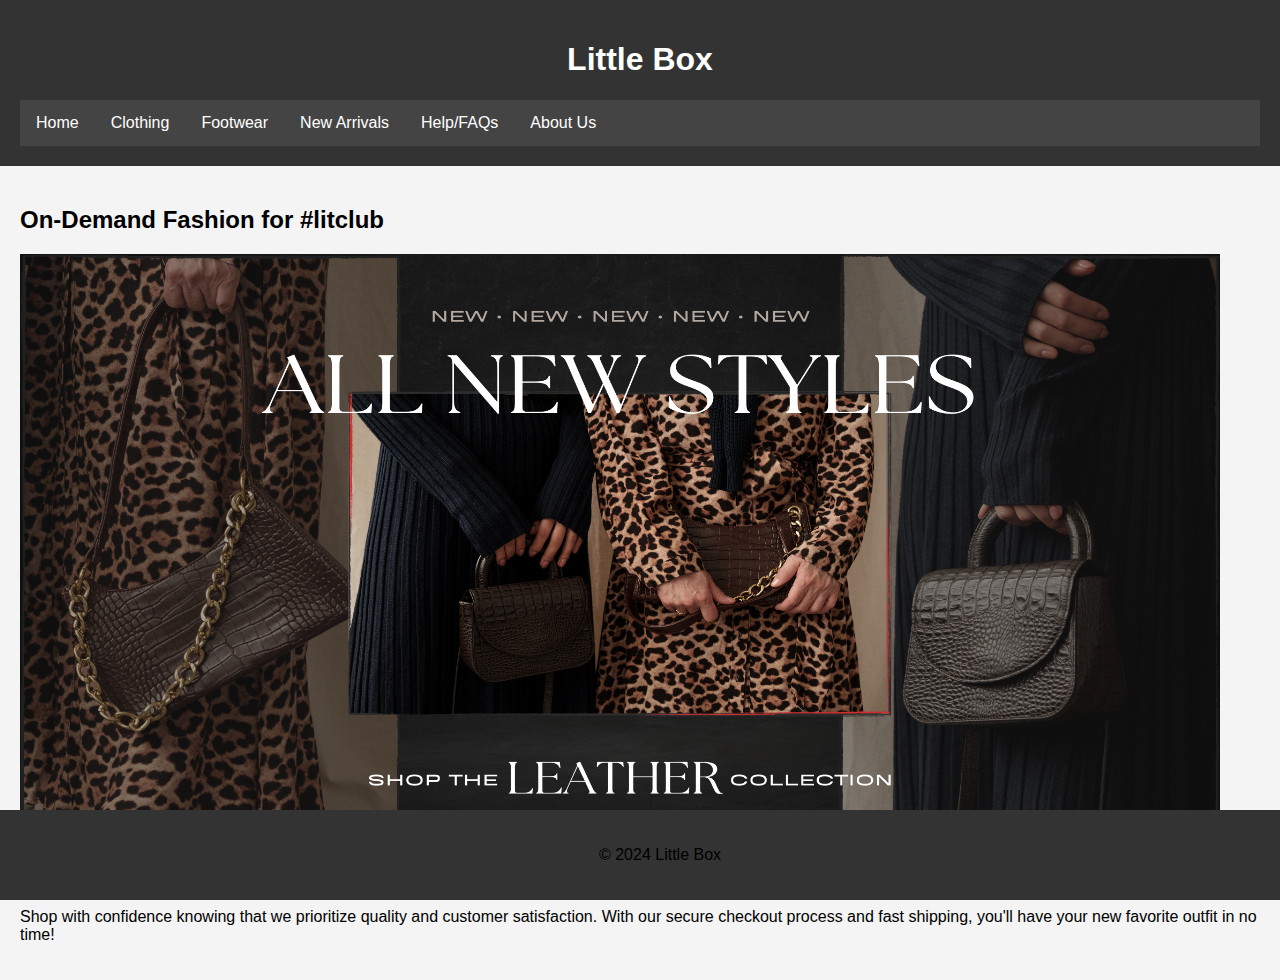
<file: index.html>
<!DOCTYPE html>
<html lang="en">
<head>
    <meta charset="UTF-8">
    <meta name="viewport" content="width=device-width, initial-scale=1.0">
    <title>Little Box</title>
    <link rel="stylesheet" href="styles.css">
</head>
<body>
    <header>
        <h1>Little Box</h1>
        <nav>
            <ul>
                <li><a href="index.html">Home</a></li>
                <li><a href="clothing.html">Clothing</a></li>
                <li><a href="footwear.html">Footwear</a></li>
                <li><a href="new-arrivals.html">New Arrivals</a></li>
                <li><a href="help-faqs.html">Help/FAQs</a></li>
                <li><a href="about-us.html">About Us</a></li>
            </ul>
        </nav>
    </header>
    <main>
        <section id="about">
            <h2>On-Demand Fashion for #litclub</h2>
            <img src="Images/indeximg.png" alt="Index Image 1" width="1200" height="600">
            <p>Little Box is your ultimate destination for trendy fashion at affordable prices. Browse our extensive collection of clothing and footwear to find the perfect style for every occasion.</p>
            <p>Shop with confidence knowing that we prioritize quality and customer satisfaction. With our secure checkout process and fast shipping, you'll have your new favorite outfit in no time!</p>
        </section>
    </main>
    <footer>
        <p>&copy; 2024 Little Box</p>
    </footer>
</body>
</html>
</file>
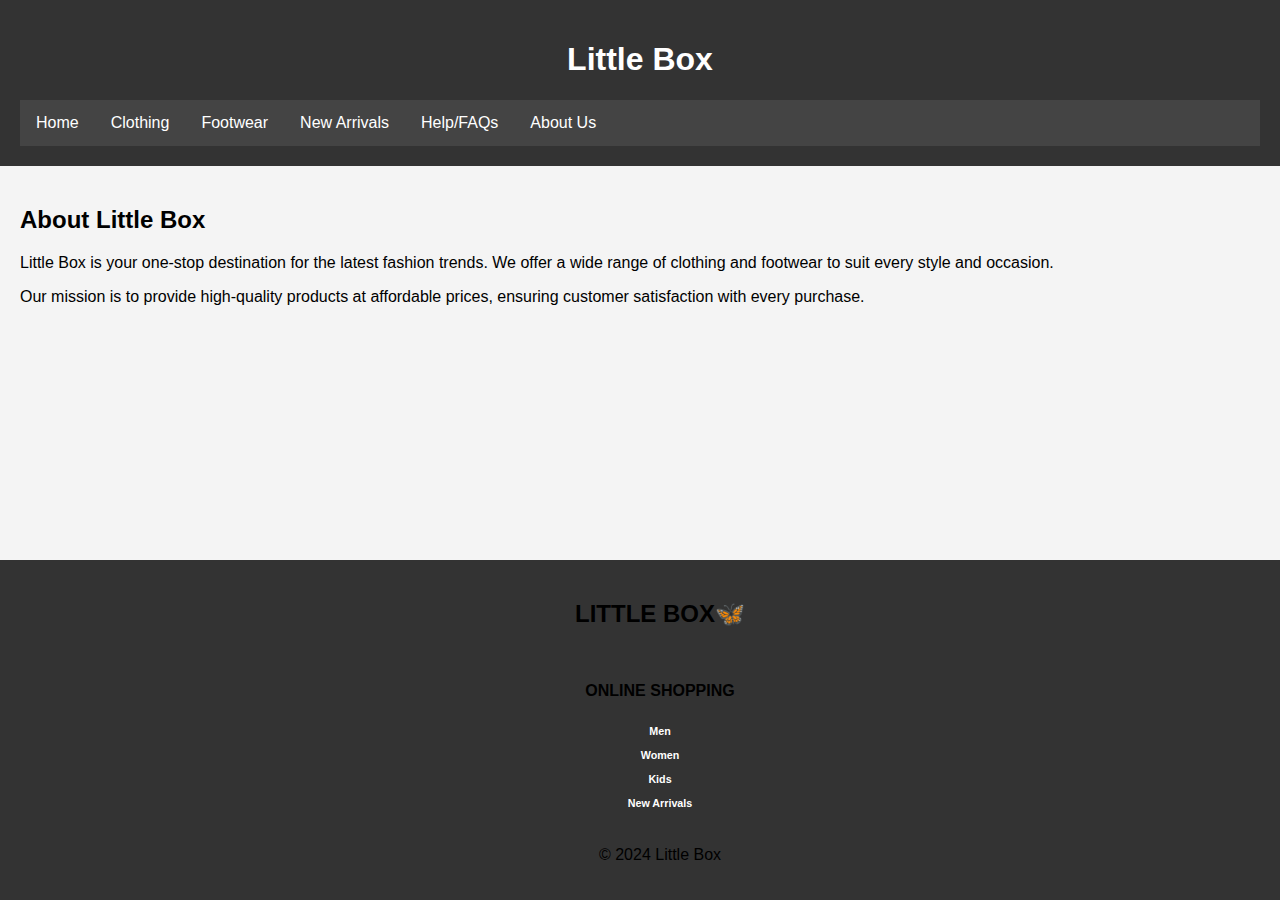
<file: about-us.html>
<!DOCTYPE html>
<html lang="en">
<head>
    <meta charset="UTF-8">
    <meta name="viewport" content="width=device-width, initial-scale=1.0">
    <title>About Us - Little Box</title>
    <link rel="stylesheet" href="styles.css">
</head>
<body>
    <header>
        <h1>Little Box</h1>
        <nav>
            <ul>
                <li><a href="index.html">Home</a></li>
                <li><a href="clothing.html">Clothing</a></li>
                <li><a href="footwear.html">Footwear</a></li>
                <li><a href="new-arrivals.html">New Arrivals</a></li>
                <li><a href="help-faqs.html">Help/FAQs</a></li>
                <li><a href="about-us.html">About Us</a></li>
            </ul>
        </nav>
    </header>
    <main>
        <section>
            <h2>About Little Box</h2>
            <p>Little Box is your one-stop destination for the latest fashion trends. We offer a wide range of clothing and footwear to suit every style and occasion.</p>
            <p>Our mission is to provide high-quality products at affordable prices, ensuring customer satisfaction with every purchase.</p>
        </section>
    </main>
    <footer>
        <div class="footer-container">
      <div class="footer-1">
        <a style="text-decoration:none" href="index.html"><h2>LITTLE BOX🦋</h2></a>
        <br>
        <p><b>ONLINE SHOPPING</b></p>
          <h6>
            Men<br><br>
            Women <br><br>
            Kids <br><br>
            New Arrivals<br><br>
          </h6>
      </div>
        <p>&copy; 2024 Little Box</p>
    </footer>
</body>
</html>
</file>
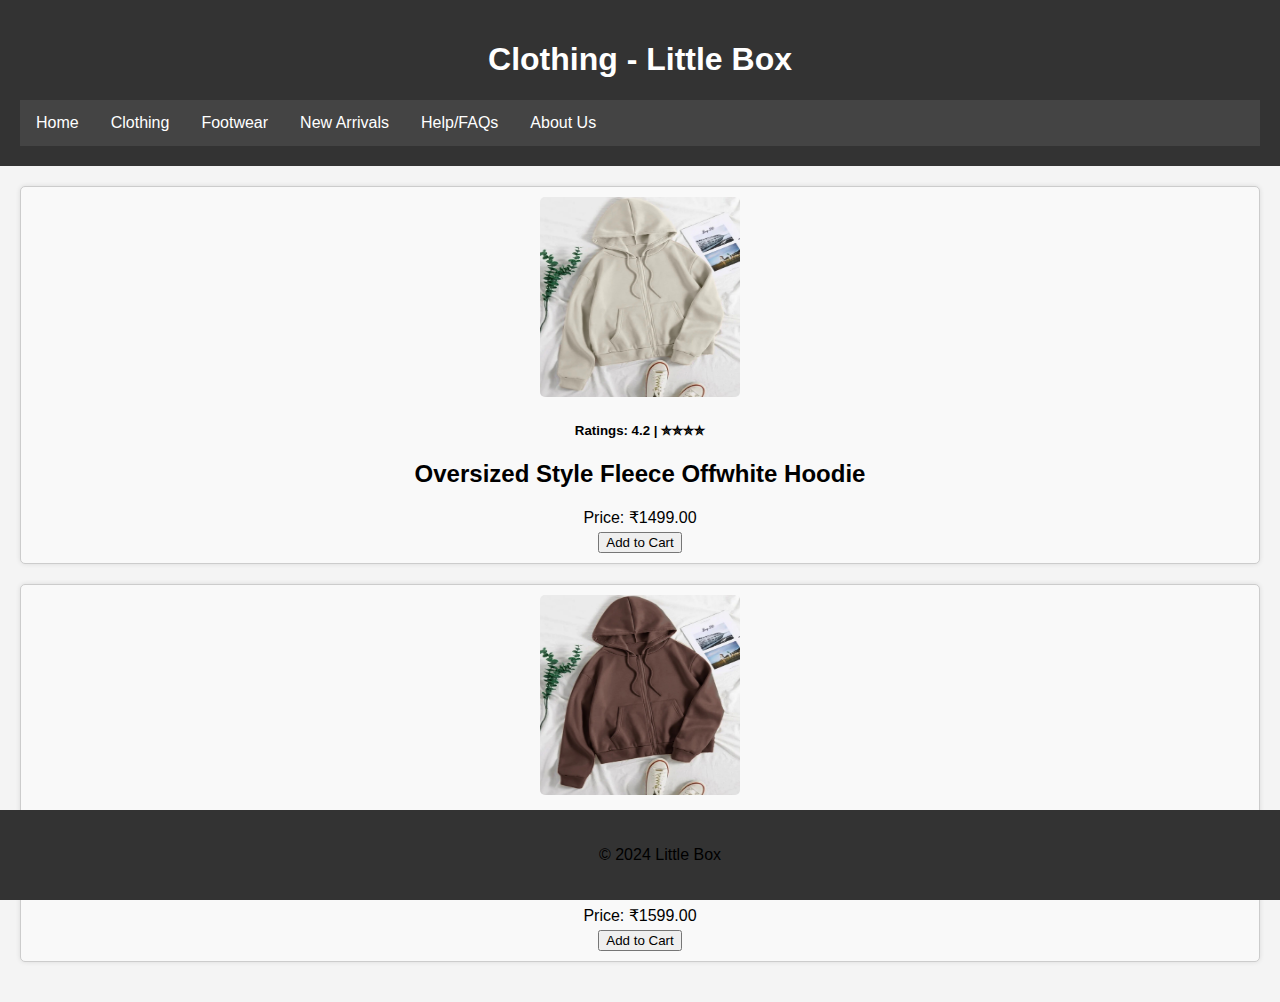
<file: clothing.html>
<!DOCTYPE html>
<html lang="en">
<head>
    <meta charset="UTF-8">
    <meta name="viewport" content="width=device-width, initial-scale=1.0">
    <title>Clothing - Little Box</title>
    <link rel="stylesheet" href="styles.css">
</head>
<body>
    <header>
        <h1>Clothing - Little Box</h1>
        <nav>
            <ul>
                <li><a href="index.html">Home</a></li>
                <li><a href="clothing.html">Clothing</a></li>
                <li><a href="footwear.html">Footwear</a></li>
                <li><a href="new-arrivals.html">New Arrivals</a></li>
                <li><a href="help-faqs.html">Help/FAQs</a></li>
                <li><a href="about-us.html">About Us</a></li>
            </ul>
        </nav>
    </header>
    <main>
        <section class="product">
            <a href="product1.html">
                <img src="Images/oversizedoffwhitehoodie1.jpeg" alt="Oversized OffWhite Hoodie">
                <h5>Ratings: 4.2 | ✮✮✮✮</h5>
                <h2>Oversized Style Fleece Offwhite Hoodie</h2>
                <p>Price: ₹1499.00</p>
                <button>Add to Cart</button>
            </a>
        </section>
        <section class="product">
            <a href="product2.html">
                <img src="Images/oversizedbrownhoodie1.jpeg" alt="Oversized Brown Hoodie">
                <h5>Ratings: 5.0 | ✮✮✮✮✮</h5>
                <h2>Oversized Style Fleece Brown Hoodie</h2>
                <p>Price: ₹1599.00</p>
                <button>Add to Cart</button>
            </a>
        </section>
    </main>
    <footer>
        <p>&copy; 2024 Little Box</p>
    </footer>
</body>
</html>
</file>
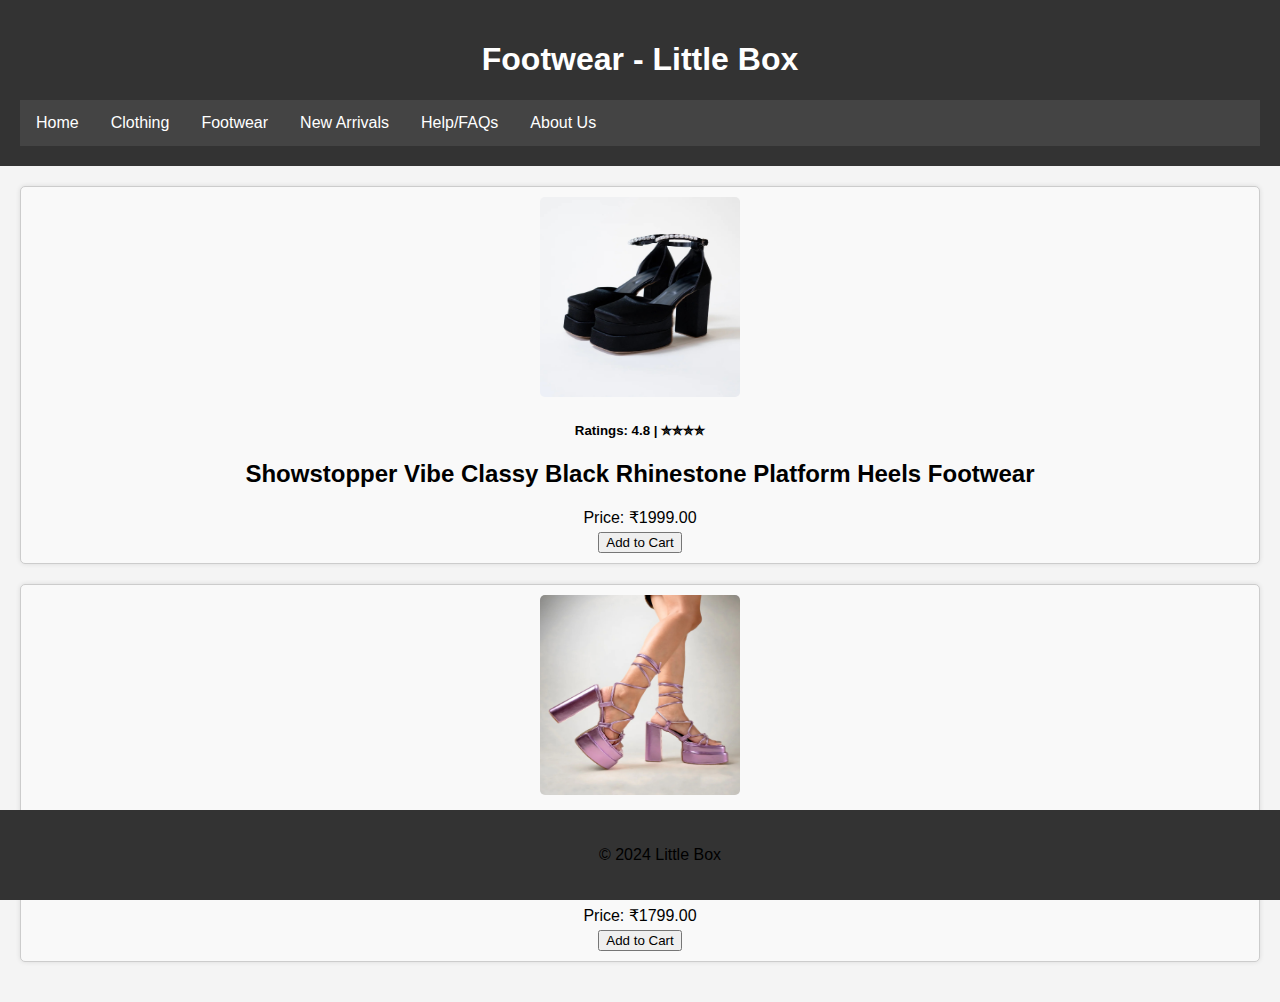
<file: footwear.html>
<!DOCTYPE html>
<html lang="en">
<head>
    <meta charset="UTF-8">
    <meta name="viewport" content="width=device-width, initial-scale=1.0">
    <title>Footwear - Little Box</title>
    <link rel="stylesheet" href="styles.css">
</head>
<body>
    <header>
        <h1>Footwear - Little Box</h1>
        <nav>
            <ul>
                <li><a href="index.html">Home</a></li>
                <li><a href="clothing.html">Clothing</a></li>
                <li><a href="footwear.html">Footwear</a></li>
                <li><a href="new-arrivals.html">New Arrivals</a></li>
                <li><a href="help-faqs.html">Help/FAQs</a></li>
                <li><a href="about-us.html">About Us</a></li>
            </ul>
        </nav>
    </header>
    <main>
        <section class="product">
            <a href="footwear1.html">
            <img src="Images/showstopperheels1.jpeg" alt="Showstopper Heels">
            <h5>Ratings: 4.8 | ✮✮✮✮</h5>
            <h2>Showstopper Vibe Classy Black Rhinestone Platform Heels Footwear</h2>
            <p>Price: ₹1999.00</p>
            <button>Add to Cart</button>
        </a>
        </section>
        <section class="product">
            <a href="footwear2.html">
            <img src="Images/lavenderlaceheels1.jpeg" alt="Lavender Lace Heels">
            <h5>Ratings: 4.4 | ✮✮✮✮</h5>
            <h2>Lavender Lace Up Platform Heel</h2>
            <p>Price: ₹1799.00</p>
            <button>Add to Cart</button>
        </a>
        </section>
    </main>
    <footer>
        <p>&copy; 2024 Little Box</p>
    </footer>
</body>
</html>
</file>
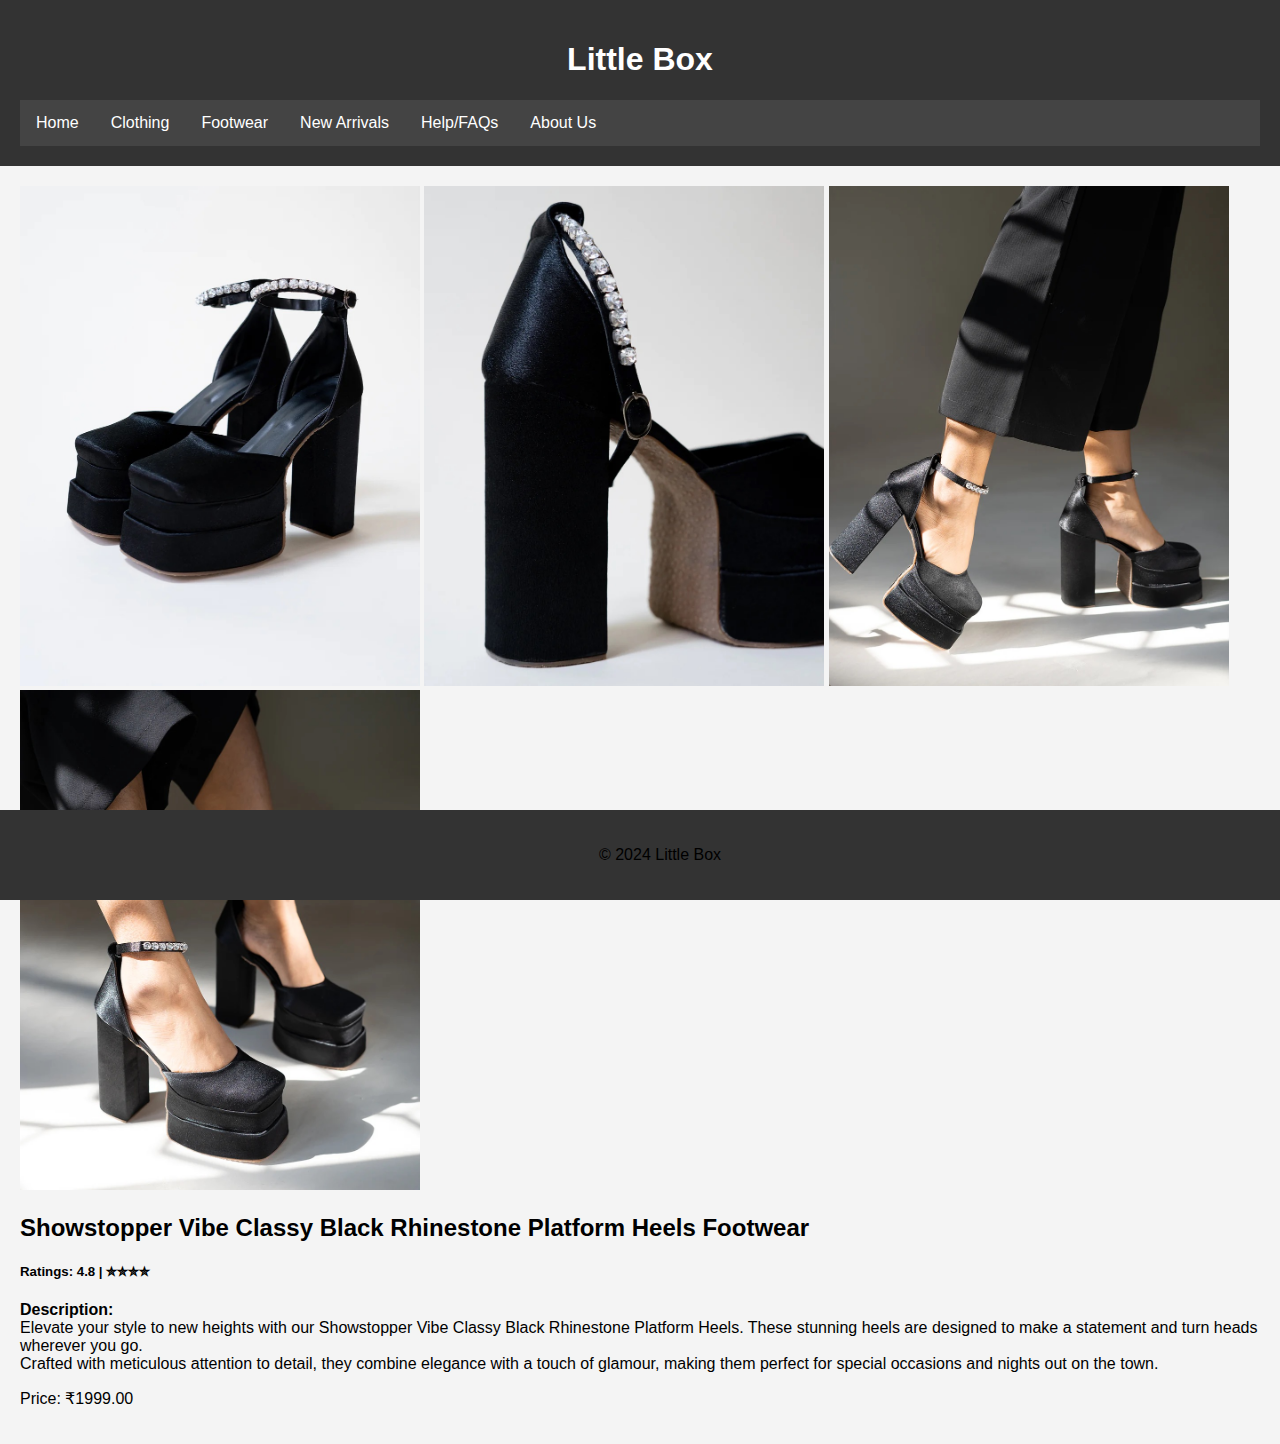
<file: footwear1.html>
<!DOCTYPE html>
<html lang="en">
<head>
    <meta charset="UTF-8">
    <meta name="viewport" content="width=device-width, initial-scale=1.0">
    <title>Showstopper Vibe Classy Black Rhinestone Platform Heels Footwear - Little Box</title>
    <link rel="stylesheet" href="styles.css">
</head>
<body>
    <header>
        <h1>Little Box</h1>
        <nav>
            <ul>
                <li><a href="index.html">Home</a></li>
                <li><a href="clothing.html">Clothing</a></li>
                <li><a href="footwear.html">Footwear</a></li>
                <li><a href="new-arrivals.html">New Arrivals</a></li>
                <li><a href="help-faqs.html">Help/FAQs</a></li>
                <li><a href="about-us.html">About Us</a></li>
            </ul>
        </nav>
    </header>
    <main>
        <section class="product-details">
            <img src="Images/showstopperheels1.jpeg" alt="Showstopper Heels" width="400" height="500">
            <img src="Images/showstopperheels2.jpeg" alt="Showstopper Heels" width="400" height="500">
            <img src="Images/showstopperheels3.jpeg" alt="Showstopper Heels" width="400" height="500">
            <img src="Images/showstopperheels4.jpeg" alt="Showstopper Heels" width="400" height="500">
            <h2>Showstopper Vibe Classy Black Rhinestone Platform Heels Footwear</h2>
            <h5>Ratings: 4.8 | ✮✮✮✮</h5>
            <p><b>Description: </b><br>Elevate your style to new heights with our Showstopper Vibe Classy Black Rhinestone Platform Heels. These stunning heels are designed to make a statement and turn heads wherever you go.
            <br>Crafted with meticulous attention to detail, they combine elegance with a touch of glamour, making them perfect for special occasions and nights out on the town.</p>
            <p>Price: ₹1999.00</p>
        </section>
    </main>
    <footer>
        <p>&copy; 2024 Little Box</p>
    </footer>
</body>
</html>
</file>
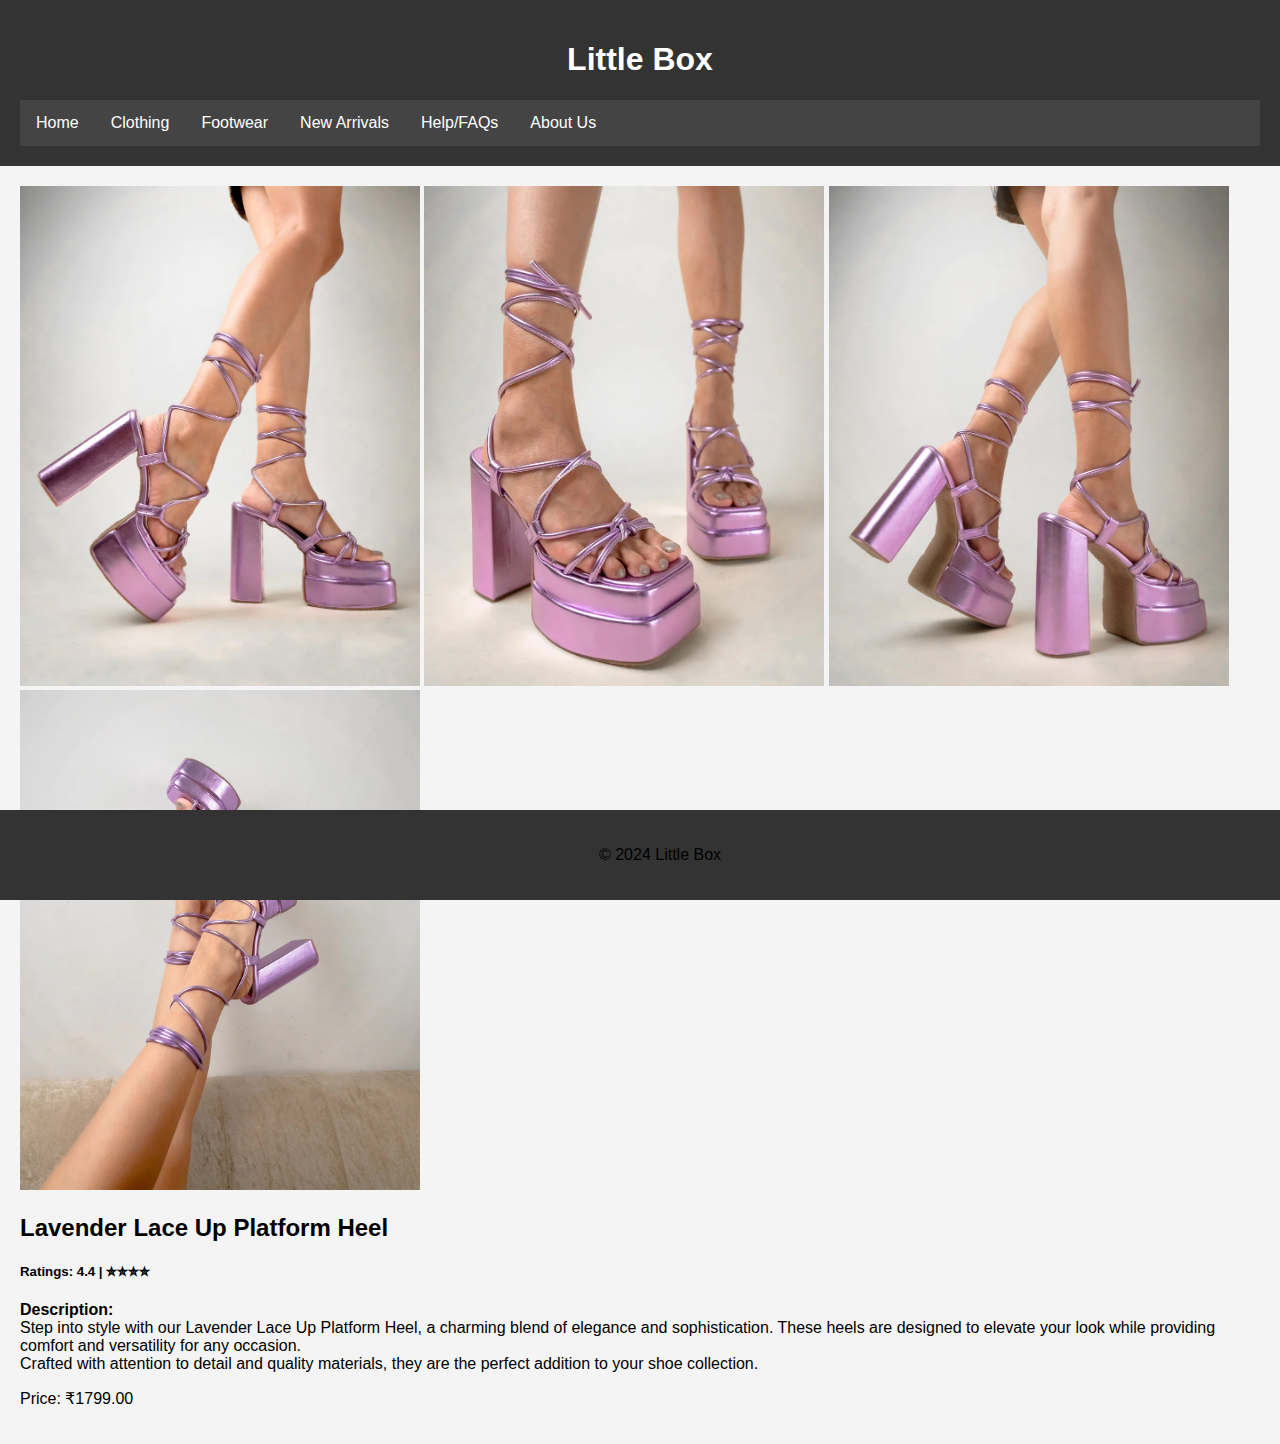
<file: footwear2.html>
<!DOCTYPE html>
<html lang="en">
<head>
    <meta charset="UTF-8">
    <meta name="viewport" content="width=device-width, initial-scale=1.0">
    <title>Lavender Lace Up Platform Heel - Little Box</title>
    <link rel="stylesheet" href="styles.css">
</head>
<body>
    <header>
        <h1>Little Box</h1>
        <nav>
            <ul>
                <li><a href="index.html">Home</a></li>
                <li><a href="clothing.html">Clothing</a></li>
                <li><a href="footwear.html">Footwear</a></li>
                <li><a href="new-arrivals.html">New Arrivals</a></li>
                <li><a href="help-faqs.html">Help/FAQs</a></li>
                <li><a href="about-us.html">About Us</a></li>
            </ul>
        </nav>
    </header>
    <main>
        <section class="product-details">
            <img src="Images/lavenderlaceheels1.jpeg" alt="Lavender Lace Heels" width="400" height="500">
            <img src="Images/lavenderlaceheels2.jpeg" alt="Lavender Lace Heels" width="400" height="500">
            <img src="Images/lavenderlaceheels3.jpeg" alt="Lavender Lace Heels" width="400" height="500">
            <img src="Images/lavenderlaceheels4.jpeg" alt="Lavender Lace Heels" width="400" height="500">
            <h2>Lavender Lace Up Platform Heel</h2>
            <h5>Ratings: 4.4 | ✮✮✮✮</h5>
            <p><b>Description: </b><br>Step into style with our Lavender Lace Up Platform Heel, a charming blend of elegance and sophistication. These heels are designed to elevate your look while providing comfort and versatility for any occasion. 
            <br>Crafted with attention to detail and quality materials, they are the perfect addition to your shoe collection.</p>
            <p>Price: ₹1799.00</p>
        </section>
    </main>
    <footer>
        <p>&copy; 2024 Little Box</p>
    </footer>
</body>
</html>
</file>
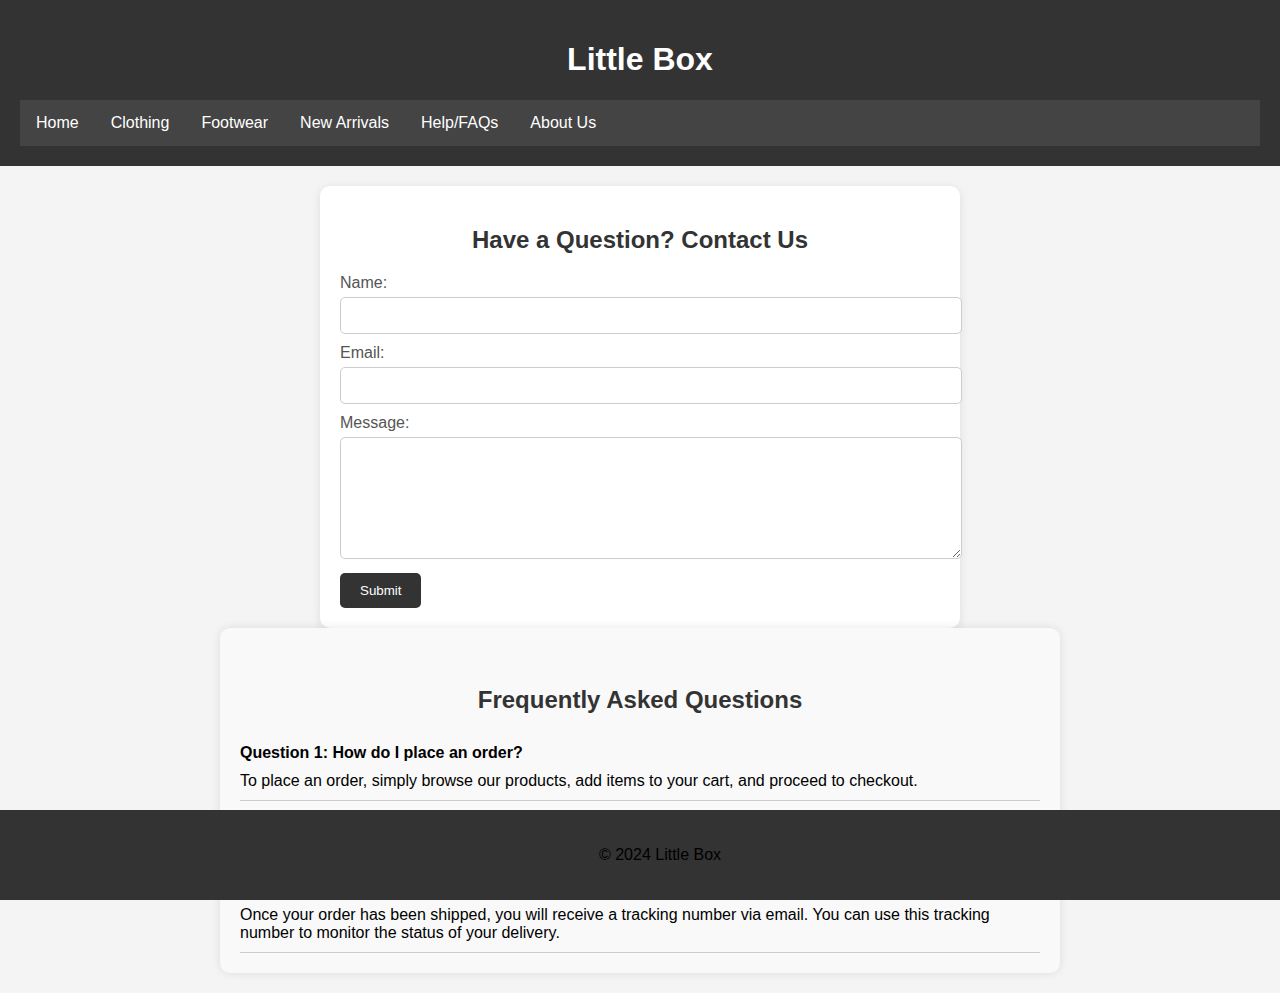
<file: help-faqs.html>
<!DOCTYPE html>
<html lang="en">
<head>
    <meta charset="UTF-8">
    <meta name="viewport" content="width=device-width, initial-scale=1.0">
    <title>Help/FAQs - Little Box</title>
    <link rel="stylesheet" href="styles.css">
</head>
<body>
    <header>
        <h1>Little Box</h1>
        <nav>
            <ul>
                <li><a href="index.html">Home</a></li>
                <li><a href="clothing.html">Clothing</a></li>
                <li><a href="footwear.html">Footwear</a></li>
                <li><a href="new-arrivals.html">New Arrivals</a></li>
                <li><a href="help-faqs.html">Help/FAQs</a></li>
                <li><a href="about-us.html">About Us</a></li>
            </ul>
        </nav>
    </header>
    <main>
        <section class="faq-form">
            <h2>Have a Question? Contact Us</h2>
            <form action="#" method="POST">
                <label for="name">Name:</label>
                <input type="text" id="name" name="name" required>

                <label for="email">Email:</label>
                <input type="email" id="email" name="email" required>

                <label for="message">Message:</label>
                <textarea id="message" name="message" rows="4" required></textarea>

                <button type="submit">Submit</button>
            </form>
        </section>
        <div class="faq-container"><br>
            <h2>Frequently Asked Questions</h2>
            <div class="faq-item">
                <div class="faq-question">Question 1: How do I place an order?</div>
                <div class="faq-answer">To place an order, simply browse our products, add items to your cart, and proceed to checkout.</div>
            </div>
            <div class="faq-item">
                <div class="faq-question">Question 2: What payment methods do you accept?</div>
                <div class="faq-answer">We accept credit/debit card payments as well as PayPal.</div>
            </div>
            <div class="faq-item">
                <div class="faq-question">Question 3: How can I track my order?</div>
                <div class="faq-answer">Once your order has been shipped, you will receive a tracking number via email. You can use this tracking number to monitor the status of your delivery.</div>
            </div>
    </main>
    <footer>
        <p>&copy; 2024 Little Box</p>
    </footer>
</body>
</html>
</file>
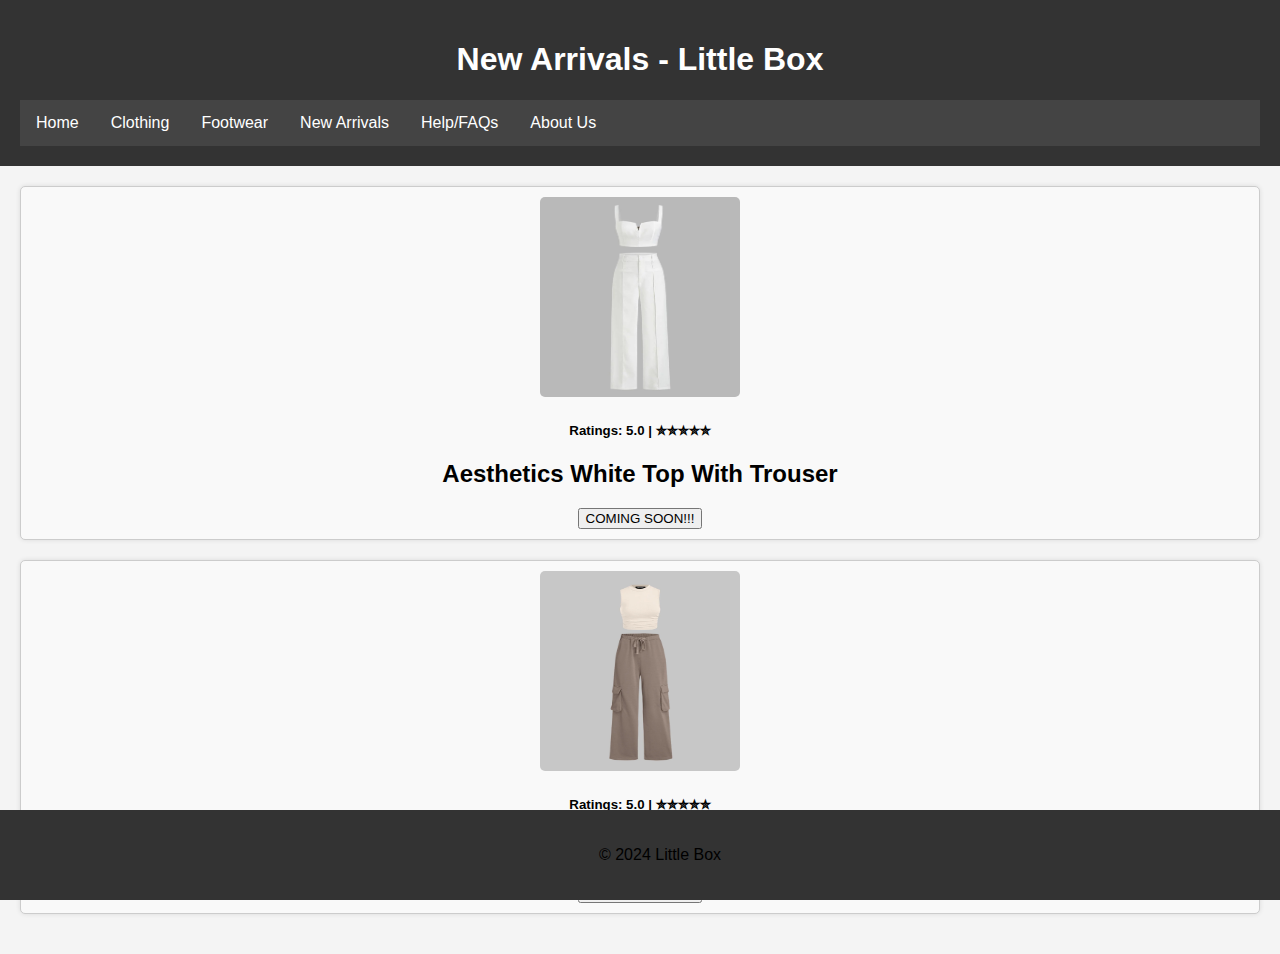
<file: new-arrivals.html>
<!DOCTYPE html>
<html lang="en">
<head>
    <meta charset="UTF-8">
    <meta name="viewport" content="width=device-width, initial-scale=1.0">
    <title>New Arrivals - Little Box</title>
    <link rel="stylesheet" href="styles.css">
</head>
<body>
    <header>
        <h1>New Arrivals - Little Box</h1>
        <nav>
            <ul>
                <li><a href="index.html">Home</a></li>
                <li><a href="clothing.html">Clothing</a></li>
                <li><a href="footwear.html">Footwear</a></li>
                <li><a href="new-arrivals.html">New Arrivals</a></li>
                <li><a href="help-faqs.html">Help/FAQs</a></li>
                <li><a href="about-us.html">About Us</a></li>
            </ul>
        </nav>
    </header>
    <main>
        <section class="product">
            <a href="footwear1.html">
            <img src="Images/newarrival1.jpeg" alt="New Arrival 1">
            <h5>Ratings: 5.0 | ✮✮✮✮✮</h5>
            <h2>Aesthetics White Top With Trouser</h2>
            <button>COMING SOON!!!</button>
        </a>
        </section>
        <section class="product">
            <a href="footwear2.html">
            <img src="Images/newarrival2.jpeg" alt="New Arrival">
            <h5>Ratings: 5.0 | ✮✮✮✮✮</h5>
            <h2>Ruched Apricot Tank Top & Cool Girl Aesthetics Double Pocket Trousers</h2>
            <button>COMING SOON!!!</button>
        </a>
        </section>
    </main>
    <footer>
        <p>&copy; 2024 Little Box</p>
    </footer>
</body>
</html>
</file>
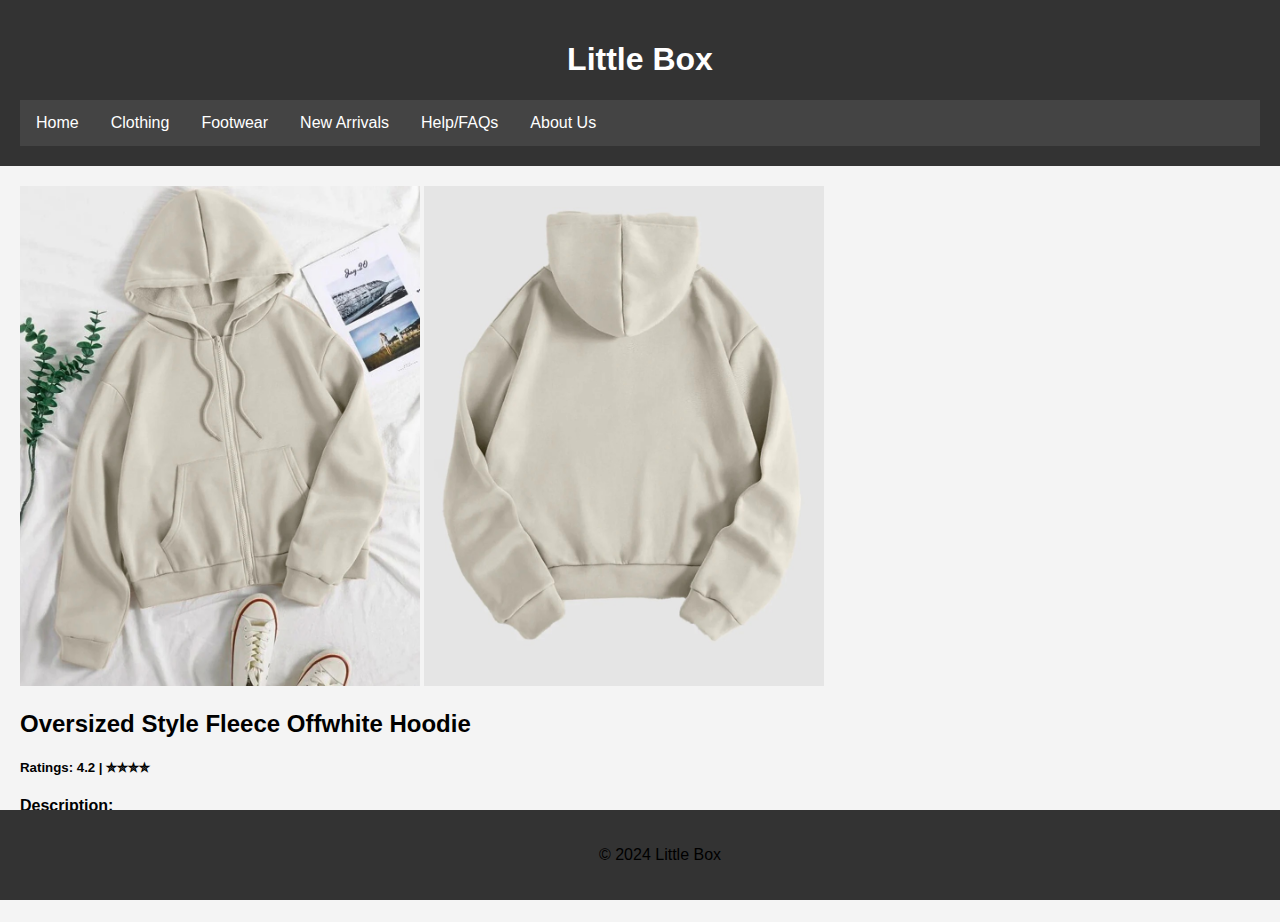
<file: product1.html>
<!DOCTYPE html>
<html lang="en">
<head>
    <meta charset="UTF-8">
    <meta name="viewport" content="width=device-width, initial-scale=1.0">
    <title>Oversized Style Fleece Offwhite Hoodie - Little Box</title>
    <link rel="stylesheet" href="styles.css">
</head>
<body>
    <header>
        <h1>Little Box</h1>
        <nav>
            <ul>
                <li><a href="index.html">Home</a></li>
                <li><a href="clothing.html">Clothing</a></li>
                <li><a href="footwear.html">Footwear</a></li>
                <li><a href="new-arrivals.html">New Arrivals</a></li>
                <li><a href="help-faqs.html">Help/FAQs</a></li>
                <li><a href="about-us.html">About Us</a></li>
            </ul>
        </nav>
    </header>
    <main>
        <section class="product-details">
            <img src="Images/oversizedoffwhitehoodie1.jpeg" alt="Oversized OffWhite Hoodie" width="400" height="500">
            <img src="Images/oversizedoffwhitehoodie2.jpeg" alt="Oversized OffWhite Hoodie" width="400" height="500">
            <h2>Oversized Style Fleece Offwhite Hoodie</h2>
            <h5>Ratings: 4.2 | ✮✮✮✮</h5>
            <p><b>Description: </b><br>Stay snug in style with our Oversized Style Fleece Offwhite Hoodie, blending cozy warmth with a trendy oversized fit for effortless comfort and fashion-forward flair. 
                <br>Perfect for chilly days, this hoodie is your go-to essential for a relaxed yet chic look.</p>
            <p>Price: ₹1499.00</p>
        </section>
    </main>
    <footer>
        <p>&copy; 2024 Little Box</p>
    </footer>
</body>
</html>
</file>
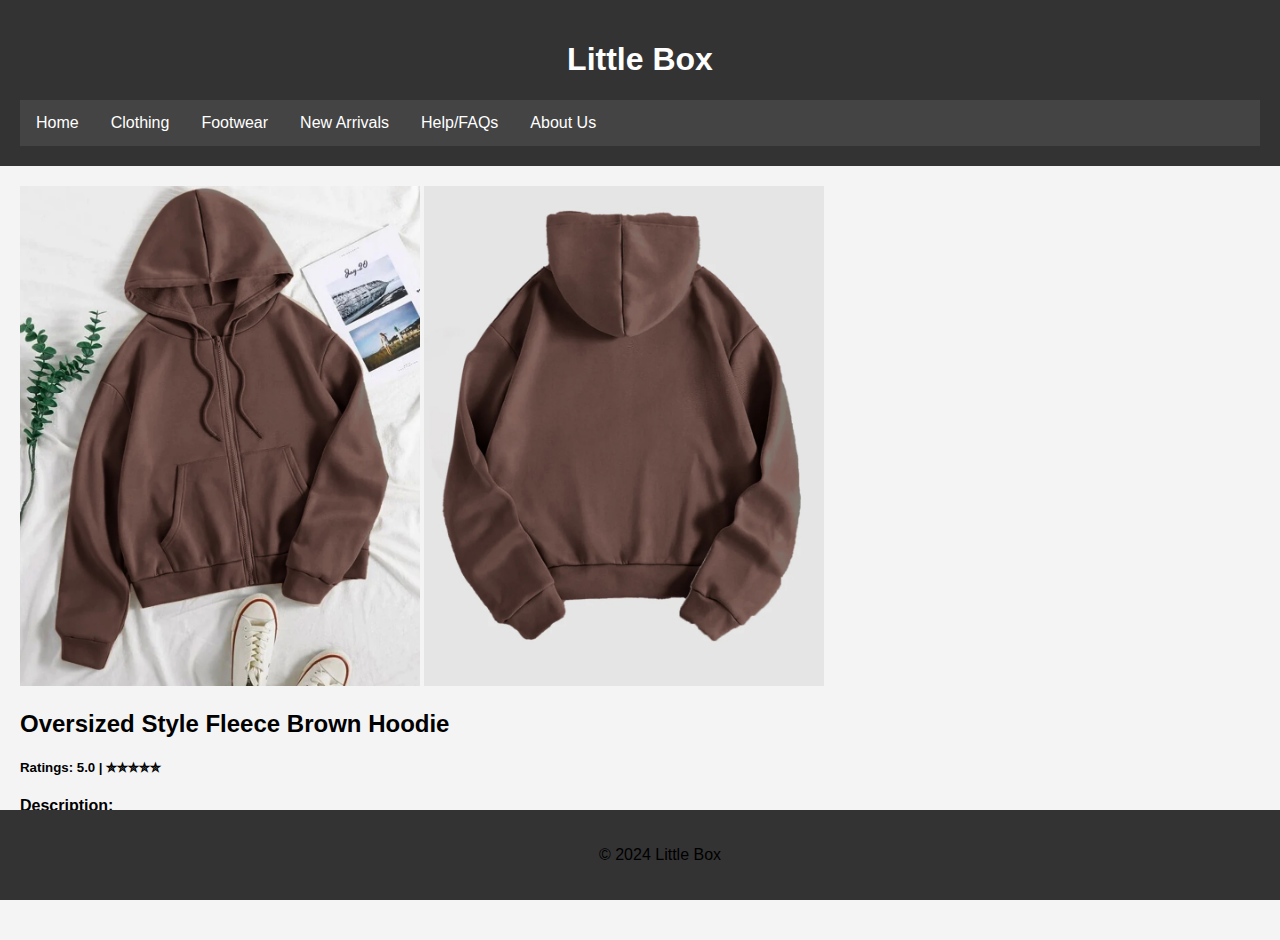
<file: product2.html>
<!DOCTYPE html>
<html lang="en">
<head>
    <meta charset="UTF-8">
    <meta name="viewport" content="width=device-width, initial-scale=1.0">
    <title>Oversized Style Fleece Brown Hoodie - Little Box</title>
    <link rel="stylesheet" href="styles.css">
</head>
<body>
    <header>
        <h1>Little Box</h1>
        <nav>
            <ul>
                <li><a href="index.html">Home</a></li>
                <li><a href="clothing.html">Clothing</a></li>
                <li><a href="footwear.html">Footwear</a></li>
                <li><a href="new-arrivals.html">New Arrivals</a></li>
                <li><a href="help-faqs.html">Help/FAQs</a></li>
                <li><a href="about-us.html">About Us</a></li>
            </ul>
        </nav>
    </header>
    <main>
        <section class="product-details">
            <img src="Images/oversizedbrownhoodie1.jpeg" alt="Oversized Brown Hoodie" width="400" height="500">
            <img src="Images/oversizedbrownhoodie2.jpeg" alt="Oversized Brown Hoodie" width="400" height="500">
            <h2>Oversized Style Fleece Brown Hoodie</h2>
            <h5>Ratings: 5.0 | ✮✮✮✮✮</h5>
            <p><b>Description: </b><br>Stay snug in style with our Oversized Style Fleece Brown Hoodie, blending cozy warmth with a trendy oversized fit for effortless comfort and fashion-forward flair. Perfect for chilly days, 
                <br>this hoodie is your go-to essential for a relaxed yet chic look.</p>
            <p>Price: ₹1599.00</p>
        </section>
    </main>
    <footer>
        <p>&copy; 2024 Little Box</p>
    </footer>
</body>
</html>
</file>
<file: styles.css>
body {
    font-family: Arial, sans-serif;
    background-color: #f4f4f4;
    margin: 0;
    padding: 0;
}

header {
    background-color: #333;
    color: #fff;
    padding: 20px;
    text-align: center;
}

h2 {
    color: black;
}

h5 {
    color: black;
}

p {
    color: black;
}

a {
    text-decoration: none;
}

nav ul {
    list-style-type: none;
    margin: 0;
    padding: 0;
    background-color: #444;
    overflow: hidden;
}

nav ul li {
    float: left;
}

nav ul li a {
    display: block;
    color: white;
    text-align: center;
    padding: 14px 16px;
    text-decoration: none;
}

nav ul li a:hover {
    background-color: #555;
}

main {
    padding: 20px;
}

.product {
    text-align: center;
    margin-bottom: 20px;
    border: 1px solid #ccc;
    border-radius: 5px;
    padding: 10px;
    background-color: #f9f9f9;
    box-shadow: 0 0 5px rgba(0, 0, 0, 0.1);
    transition: transform 0.3s ease;
}

.product:hover {
    transform: translateY(-5px);
    display: grid;
}

.product img {
    width: 200px;
    height: 200px;
    border-radius: 5px;
    
}

.product h2 {
    margin-top: 10px;
}

.product p {
    margin: 5px 0;
}

.faq-form {
    max-width: 600px;
    margin: auto;
    background-color: #fff;
    padding: 20px;
    border-radius: 10px;
    box-shadow: 0 2px 10px rgba(0, 0, 0, 0.1);
}

.faq-form h2 {
    text-align: center;
    margin-bottom: 20px;
    color: #333;
}

.faq-form label {
    display: block;
    margin-bottom: 5px;
    color: #555;
}

.faq-form input[type="text"],
.faq-form input[type="email"],
.faq-form textarea {
    width: 100%;
    padding: 10px;
    margin-bottom: 10px;
    border: 1px solid #ccc;
    border-radius: 5px;
}

.faq-form textarea {
    resize: vertical;
    height: 100px;
}

.faq-form button {
    background-color: #333;
    color: #fff;
    padding: 10px 20px;
    border: none;
    border-radius: 5px;
    cursor: pointer;
    transition: background-color 0.3s ease;
}

.faq-form button:hover {
    background-color: #555;
}

.faq-container {
    max-width: 800px;
    margin: auto;
    padding: 20px;
    background-color: #f9f9f9;
    border-radius: 10px;
    box-shadow: 0 0 10px rgba(0, 0, 0, 0.1);
}

.faq-container h2 {
    color: #333;
    margin-bottom: 20px;
    text-align: center;
}

.faq-item {
    border-bottom: 1px solid #ccc;
    padding: 10px 0;
}

.faq-question {
    font-weight: bold;
}

.faq-answer {
    margin-top: 10px;
}

footer {
    background-color: #333;
    color: #fff;
    text-align: center;
    padding: 20px;
    position: fixed;
    bottom: 0;
    width: 100%;
}
</file>
